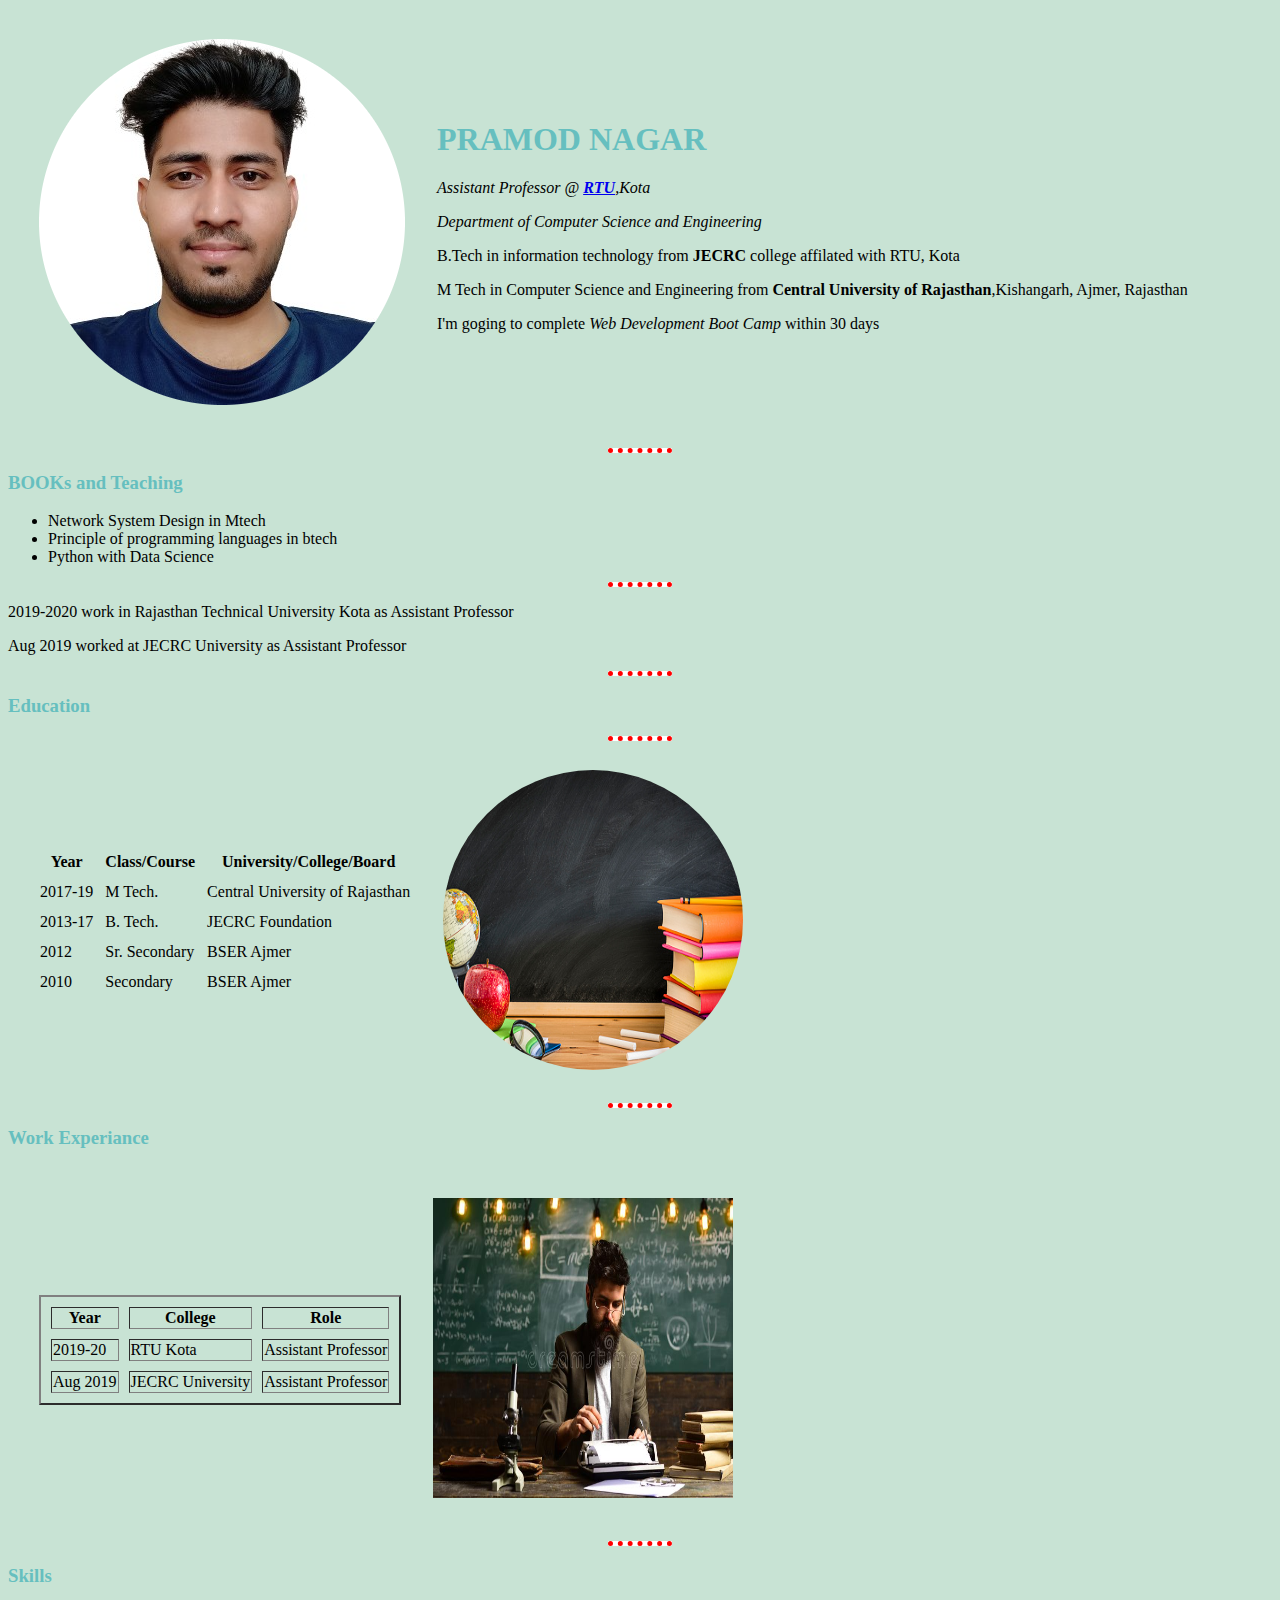
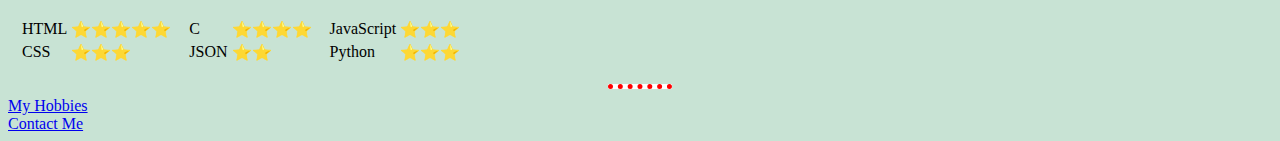
<file: index.html>
<!DOCTYPE html>
<html lang="en" dir="ltr">

<head>
  <meta charset="utf-8">

<title>PRAMOD's Personal Site</title>

<!-- css stylesheets -->
<link rel="stylesheet" href="css/styles.css">
</head>

<body>
  <table cellspacing="30">
    <tr>
      <td><img src="image/pramodimg-modified.png" alt="Pramod profile picture"></td>
      <td>
        <h1>PRAMOD NAGAR</h1>
        <p><em>Assistant Professor @ <strong><a href="https://www.rtu.ac.in/index/">RTU</a></strong>,Kota </em></p>
        <p><em>Department of Computer Science and Engineering</em></p>
        <p>B.Tech in information technology from <strong>JECRC</strong> college affilated with RTU, Kota</p>
        <p>M Tech in Computer Science and Engineering from <strong>Central University of Rajasthan</strong>,Kishangarh, Ajmer, Rajasthan</p>
        <p>I'm goging to complete <em>Web Development Boot Camp</em> within 30 days</p>
      </td>
    </tr>
  </table>


  <hr>
  <h3><strong>BOOKs and Teaching</strong></h3>
  <ul>
    <li>Network System Design in Mtech</li>
    <li>Principle of programming languages in btech</li>
    <li>Python with Data Science</li>
  </ul>
  <hr>

  <p>2019-2020 work in Rajasthan Technical University Kota as Assistant Professor</p>
  <p>Aug 2019 worked at JECRC University as Assistant Professor</p>
  <hr>
  <h3>Education </h3>
  <hr>
  <!-- outer table for education -->
  <table cellspacing="20">
    <tr>
      <td><table   cellspacing="10";>
        <tr>
          <th>Year</th>
          <th>Class/Course</th>
          <th>University/College/Board</th>
        </tr>
        <tr>
          <td>2017-19</td>
          <td>M Tech.</td>
          <td>Central University of Rajasthan</td>
        </tr>
        <tr>
          <td>2013-17</td>
          <td>B. Tech.</td>
          <td>JECRC Foundation</td>
        </tr>
        <tr>
          <td>2012</td>
          <td>Sr. Secondary</td>
          <td> BSER Ajmer</td>
        </tr>
        <tr>
          <td>2010</td>
          <td>Secondary</td>
          <td>BSER Ajmer</td>
        </tr>
      </table>
    </td>
    <!-- colomn for education image -->
      <td>
        <img class="medium_size_img round_img" src="image/education.jpg" alt="Education Image">
      </td>
    </tr>
  </table>

  <hr>
  <h3>Work Experiance</h3>
  <table cellspacing="30">
    <tr>
      <!-- colonm for  Teaching Experiance -->
      <td><table border="2"; cellspacing="10";>
        <thead>
          <tr>
            <th>Year</th>
            <th>College</th>
            <th>Role</th>
          </tr>
        </thead>
        <tbody>
          <tr>
            <td>2019-20</td>
            <td>RTU Kota</td>
            <td>Assistant Professor</td>
          </tr>
          <tr>
            <td>Aug 2019</td>
            <td>JECRC University</td>
            <td>Assistant Professor</td>
          </tr>
        </tbody>
      </table></td>
      <!-- colomn for Teaching image -->
      <td>
        <img  class=" medium_size_img " src="image/teaching_img.jpg" alt="Teaching Image">
      </td>
    </tr>
  </table>


  <hr>
  <h3>Skills</h3>
   <table cellspacing="10">
     <tr>
       <td>
                     <table>
                       <tr>
                         <td>HTML</td>
                         <td>⭐⭐⭐⭐⭐</td>
                       </tr>

                         <tr>
                           <td>CSS</td>
                           <td>⭐⭐⭐</td>
                         </tr>
                       </table>
       </td>
       <td>
                           <table>
                           <tr>
                             <td>C</td>
                             <td>⭐⭐⭐⭐</td>
                           </tr>
                           <tr>
                             <td>JSON</td>
                             <td>⭐⭐</td>
                           </tr>
                         </table>
       </td>
       <td>
                         <table>
                           <tr>
                             <td>JavaScript</td>
                             <td>⭐⭐⭐</td>
                           </tr>
                           <tr>
                             <td>Python</td>
                             <td>⭐⭐⭐</td>
                           </tr>
                         </table>
       </td>
     </tr>
   </table>



  <hr>
  <a href="hobbies.html">My Hobbies</a><br>
  <a href="contact_me.html">Contact Me </a>
</body>

</html>
</file>
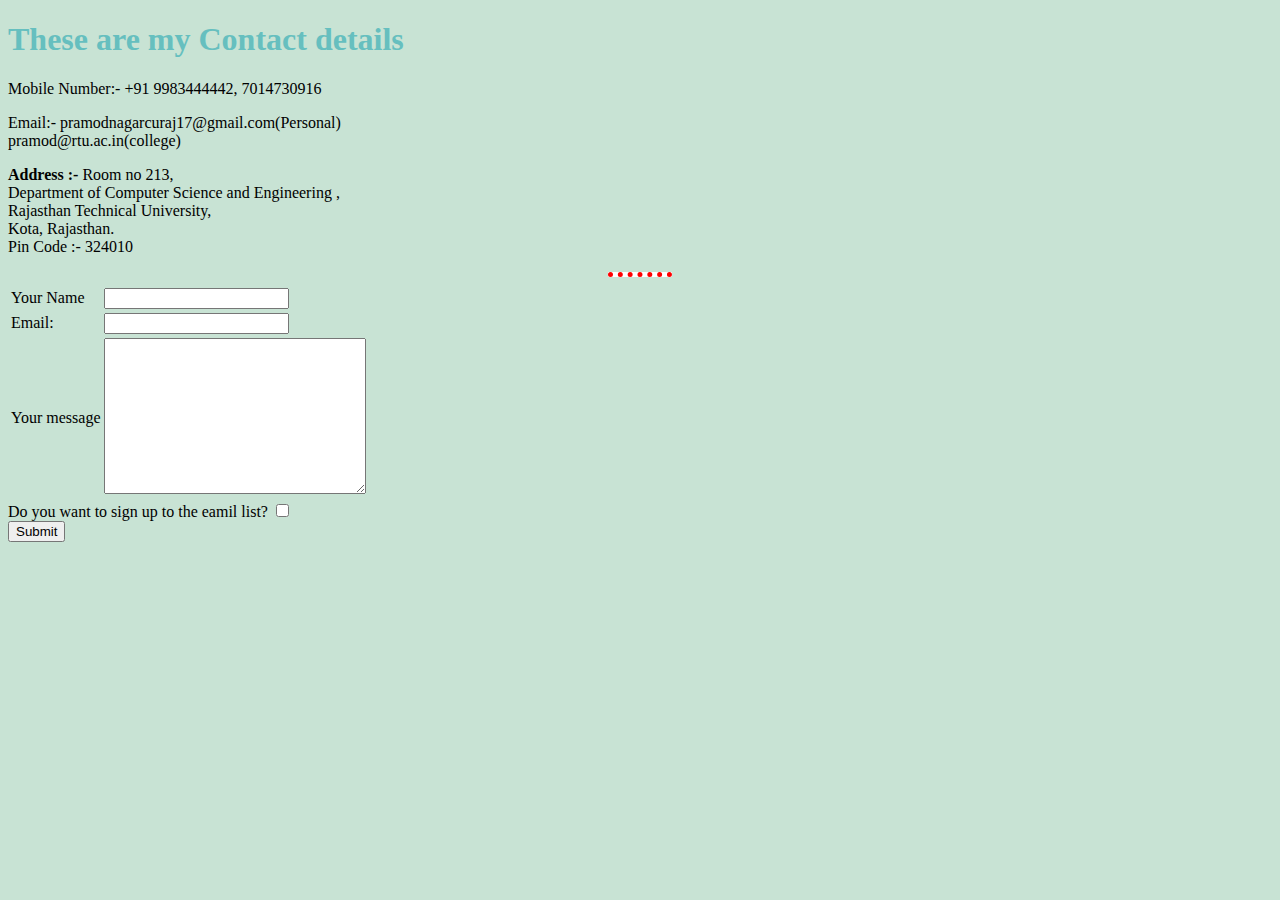
<file: contact_me.html>
<!DOCTYPE html>
<html lang="en" dir="ltr">
  <head>
    <meta charset="utf-8">
    <title>Contact Me</title>
    <!-- css stylesheets -->
    <link rel="stylesheet" href="css/styles.css">
  </head>
  <body>
    <h1>These are my Contact details</h1>
    <p>Mobile Number:- +91 9983444442, 7014730916</p>
    <p>
    Email:- pramodnagarcuraj17@gmail.com(Personal)<br>pramod@rtu.ac.in(college)
    </p>
    <p>
      <strong>Address :-</strong> Room no 213, <br> Department of Computer Science and Engineering
      ,<br>Rajasthan Technical University, <br>Kota, Rajasthan. <br>Pin Code :- 324010
    </p>
    <hr>
    <form  action="mailto:pramodnagarcuraj17@gmail.com" method="post" enctype="text/plain">
      <table>
        <tr>
          <td><label>Your Name</label></td>
          <td><input type="text" name="yourName" value=""></td>
        </tr>
        <tr>
          <td><label>Email:</label></td>
          <td><input type="email" name="yourEmail" value=""></td>
        </tr>
        <tr>
          <td><label>Your message</label></td>
          <td><textarea name="yourMessage" rows="10" cols="30"></textarea></td>
        </tr>
      </table>
      <label> Do you want to sign up to the eamil list?</label>
      <input type="checkbox" name="" value="">
      <br>
      <input type="submit" name="">
    </form>
  </body>
</html>
</file>
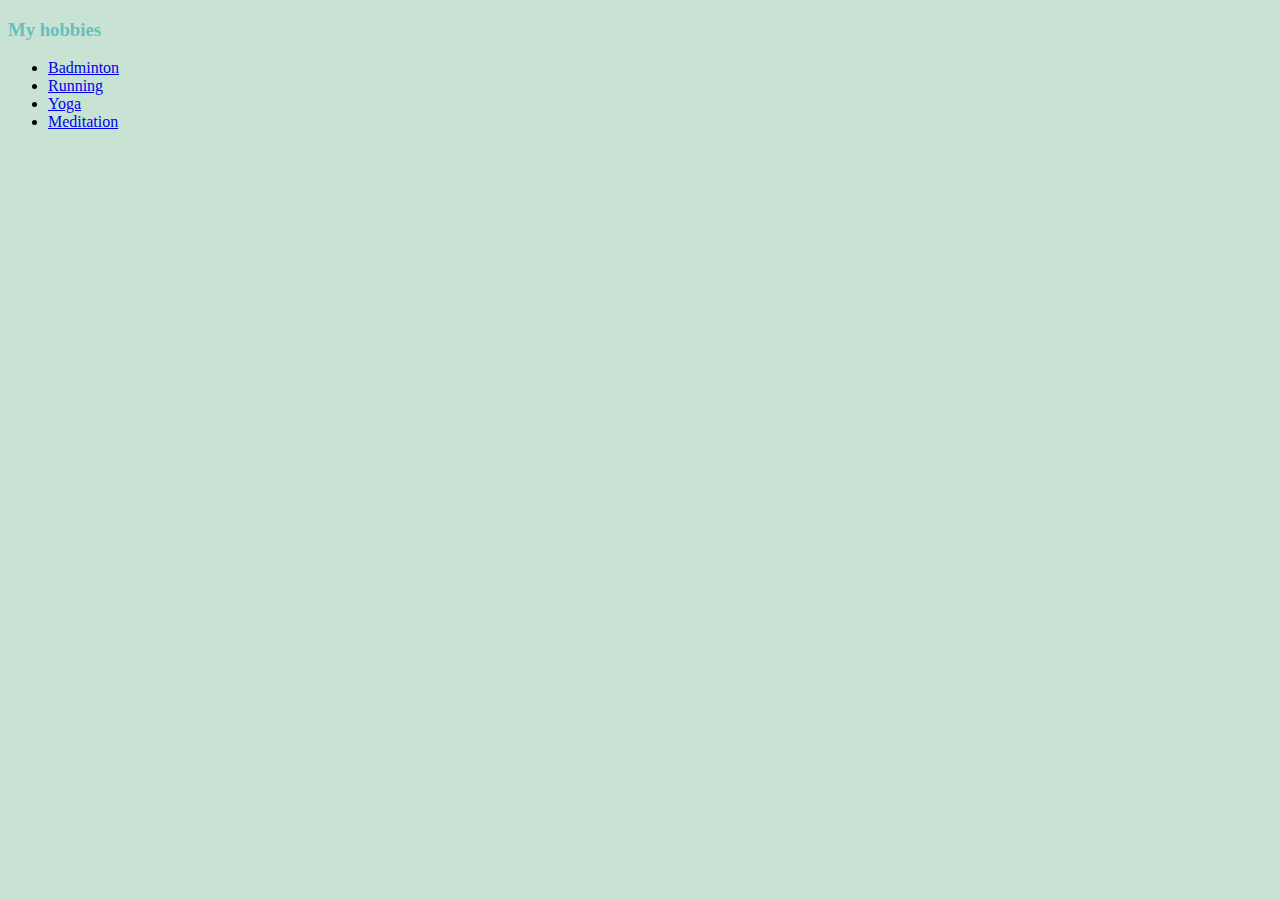
<file: hobbies.html>
<!DOCTYPE html>
<html lang="en" dir="ltr">
  <head>
    <meta charset="utf-8">
    <title>My hobbies</title>
    <!-- css stylesheets -->
    <link rel="stylesheet" href="css/styles.css">
  </head>
  <body>
    <h3>My hobbies</h3>
    <ul>
      <li><a href="https://en.wikipedia.org/wiki/Badminton">Badminton</a></li>
      <li><a href="https://www.youtube.com/watch?v=_kGESn8ArrU">Running</a></li>
      <li><a href="https://www.yogivarunanand.com/">Yoga</a></li>
      <li><a href="https://rssb.org/index.html">Meditation</a></li>
    </ul>
  </body>
</html>
</file>
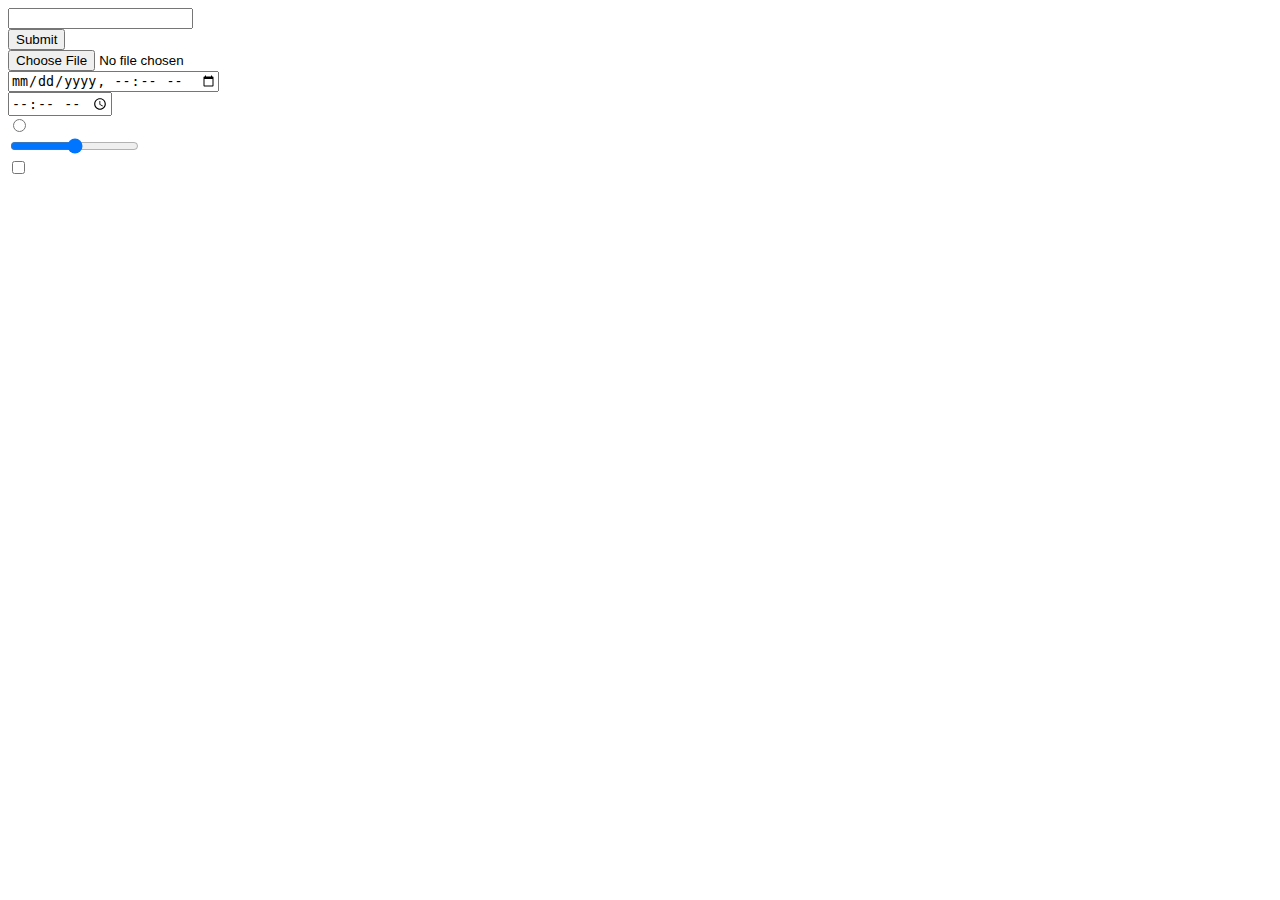
<file: inputs.html>
<!DOCTYPE html>
<html lang="en" dir="ltr">
  <head>
    <meta harset="utf-8">
    <title>HTML inputs</title>
  </head>
  <body>
    <input type="text" name="" value=""><br>
    <input type="submit" name=""><br>
    <input type="file" name="" value=""><br>
    <input type="datetime-local" name="" value=""><br>
    <input type="time" name="" value=""><br>
    <input type="radio" name="" value=""><br>
    <input type="range" name="" value=""> <br>
    <input type="checkbox" name="" value="">
  </body>
</html>
</file>
<file: css/styles.css>
body {
  background-color: #C8E3D4;
}
hr{
  background-color: white;
  border-style: none;
  border-top-style: dotted;
  border-width: 5px;
  border-color: red;
  width: 5%;
}
h1{
  color: #66BFBF;
}
h3{
  color: #66BFBF;
}
.round_img{
  border-radius: 50%;
}
.medium_size_img{
  height: 300px;
  width:300px;
}
</file>
